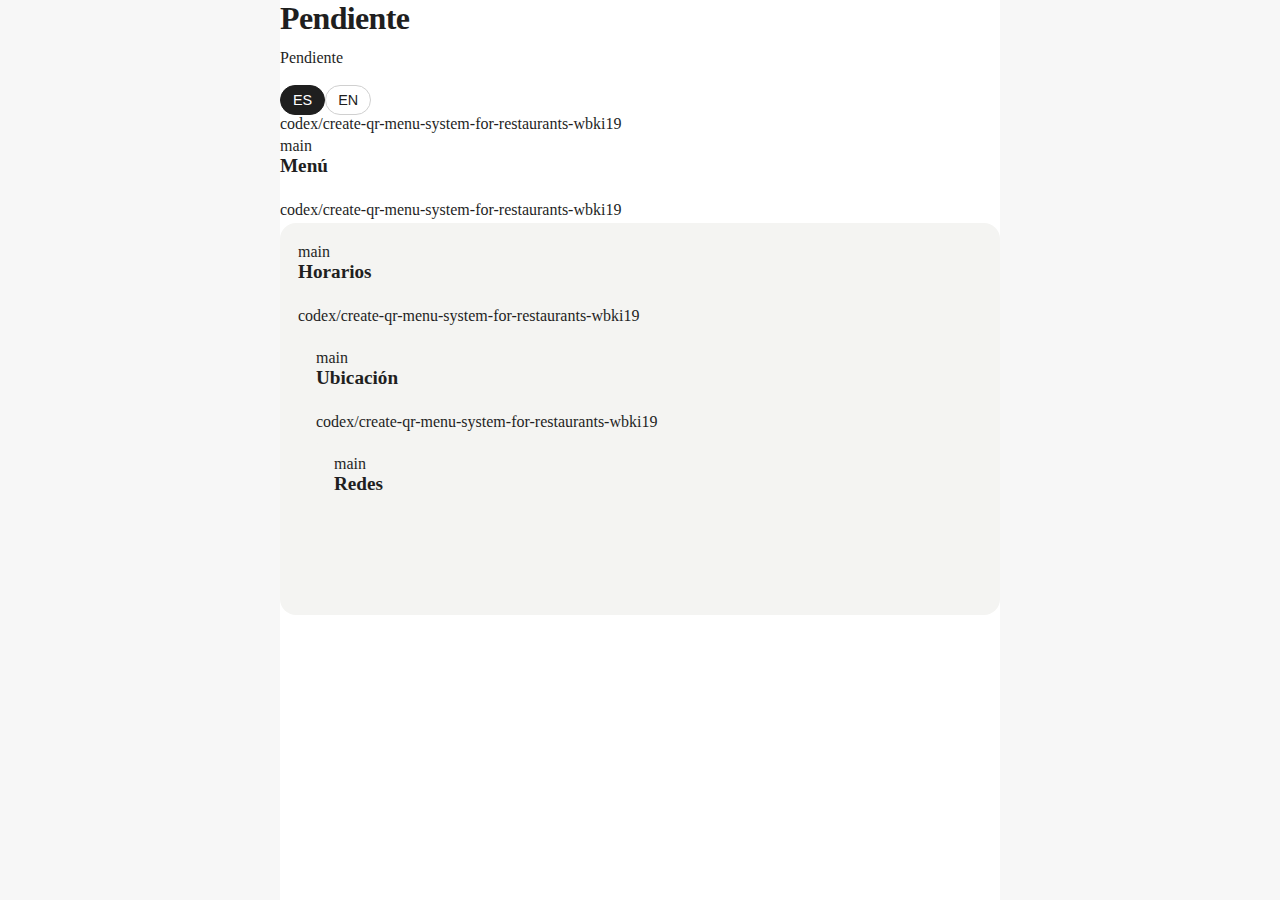
<file: r/[slug]/index.html>
<!doctype html>
<html lang="es">
  <head>
    <meta charset="UTF-8" />
    <meta name="viewport" content="width=device-width, initial-scale=1" />
    <title>Menú QR</title>
    <link rel="stylesheet" href="/src/styles.css" />
  </head>
  <body>
    <main class="page">
      <header class="header">
        <h1 id="restaurant-name" class="title">Pendiente</h1>
        <p id="restaurant-tagline" class="tagline">Pendiente</p>
        <div class="language-toggle" role="group" aria-label="Selector de idioma">
          <button type="button" class="lang-button is-active" data-lang="es">ES</button>
          <button type="button" class="lang-button" data-lang="en">EN</button>
        </div>
      </header>

 codex/create-qr-menu-system-for-restaurants-wbki19
      <section class="section menu-section">

      <section class="section">
 main
        <h2 class="section-title" id="menu-title">Menú</h2>
        <div id="menu-container" class="menu"></div>
      </section>

 codex/create-qr-menu-system-for-restaurants-wbki19
      <section class="section info-card">

      <section class="section">
 main
        <h2 class="section-title" id="hours-title">Horarios</h2>
        <div id="hours-container" class="info-block"></div>
      </section>

 codex/create-qr-menu-system-for-restaurants-wbki19
      <section class="section info-card">

      <section class="section">
 main
        <h2 class="section-title" id="location-title">Ubicación</h2>
        <div id="location-container" class="info-block"></div>
      </section>

      <section class="section" id="contact-section">
        <div id="whatsapp-container"></div>
      </section>

 codex/create-qr-menu-system-for-restaurants-wbki19
      <section class="section info-card" id="social-section">

      <section class="section" id="social-section">
 main
        <h2 class="section-title" id="social-title">Redes</h2>
        <div id="social-container" class="social-links"></div>
      </section>
    </main>

    <script type="module" src="/src/app.js"></script>
  </body>
</html>
</file>
<file: src/styles.css>
:root {
  color-scheme: light;
 codex/create-qr-menu-system-for-restaurants-wbki19
  font-family: "Inter", system-ui, -apple-system, "Segoe UI", sans-serif;
  background-color: #f5f5f2;
  color: #1e1e1e;
=======
  font-family: "Helvetica Neue", Arial, sans-serif;
  background-color: #f7f7f7;
  color: #1f1f1f;
 main
}

* {
  box-sizing: border-box;
  margin: 0;
  padding: 0;
}

body {
 codex/create-qr-menu-system-for-restaurants-wbki19
  background-color: #f5f5f2;
=======
  background-color: #f7f7f7;
 main
}

.page {
  max-width: 720px;
  margin: 0 auto;
 codex/create-qr-menu-system-for-restaurants-wbki19
  padding: 28px 20px 56px;
  background: #ffffff;
  min-height: 100vh;
=======
  padding: 24px 20px 48px;
 main
}

.header {
  display: flex;
  flex-direction: column;
  gap: 12px;
codex/create-qr-menu-system-for-restaurants-wbki19
  margin-bottom: 32px;
}

.title {
  font-size: clamp(2rem, 6vw, 2.5rem);
  font-weight: 700;
  letter-spacing: -0.02em;
=======
  margin-bottom: 24px;
}

.title {
  font-size: 2rem;
  font-weight: 600;
 main
}

.tagline {
  font-size: 1rem;
 codex/create-qr-menu-system-for-restaurants-wbki19
  color: #7a7a7a;
=======
  color: #606060;
 main
}

.language-toggle {
  display: inline-flex;
 codex/create-qr-menu-system-for-restaurants-wbki19
  gap: 10px;
  margin-top: 6px;
}

.lang-button {
  border: 1px solid #dadada;
  background: #ffffff;
  padding: 6px 14px;
  border-radius: 999px;
  font-size: 0.9rem;
  cursor: pointer;
  color: #1e1e1e;
}

.lang-button.is-active {
  background: #1e1e1e;
  color: #ffffff;
  border-color: #1e1e1e;
}

.section {
  margin-bottom: 32px;
=======
  gap: 8px;
  margin-top: 4px;
}

.lang-button {
  border: 1px solid #d0d0d0;
  background: #ffffff;
  padding: 6px 12px;
  border-radius: 999px;
  font-size: 0.9rem;
  cursor: pointer;
}

.lang-button.is-active {
  background: #1f1f1f;
  color: #ffffff;
  border-color: #1f1f1f;
}

.section {
  margin-bottom: 24px;
 main
}

.section-title {
  font-size: 1.2rem;
  font-weight: 600;
 codex/create-qr-menu-system-for-restaurants-wbki19
  margin-bottom: 14px;
}

.menu-section {
  margin-bottom: 20px;
=======
  margin-bottom: 12px;
}

.menu-section {
  margin-bottom: 16px;
 main
}

.menu-category {
  font-size: 1.05rem;
 codex/create-qr-menu-system-for-restaurants-wbki19
  font-weight: 700;
  margin-bottom: 10px;
  padding-bottom: 8px;
  border-bottom: 1px solid #ececec;
=======
  font-weight: 600;
  margin-bottom: 8px;
 main
}

.menu-list,
.info-list {
  list-style: none;
  display: flex;
  flex-direction: column;
 codex/create-qr-menu-system-for-restaurants-wbki19
  gap: 12px;
=======
  gap: 8px;
 main
}

.menu-item {
  display: flex;
  justify-content: space-between;
 codex/create-qr-menu-system-for-restaurants-wbki19
  align-items: baseline;
  gap: 16px;
  font-size: 1rem;
  padding-bottom: 6px;
=======
  gap: 12px;
  font-size: 0.98rem;
  padding-bottom: 4px;
  border-bottom: 1px solid #e4e4e4;
 main
}

.menu-item-name {
  flex: 1;
 codex/create-qr-menu-system-for-restaurants-wbki19
  color: #2a2a2a;
}

.menu-item-price {
  font-weight: 700;
  color: #1b1b1b;
  text-align: right;
  min-width: 72px;
}

.info-card {
  background: #f4f4f2;
  border-radius: 16px;
  padding: 16px 18px;
}

.info-block p,
.info-block a,
.info-list li {
  font-size: 0.98rem;
  color: #2b2b2b;
=======
}

.menu-item-price {
  font-weight: 600;
}

.info-block p,
.info-block a {
  font-size: 0.98rem;
  color: #1f1f1f;
 main
}

.info-block a {
  text-decoration: underline;
}

.pending {
codex/create-qr-menu-system-for-restaurants-wbki19
  color: #9a9a9a;
=======
  color: #8a8a8a;
 main
  font-size: 0.95rem;
}

.whatsapp-button {
  display: inline-flex;
  align-items: center;
  justify-content: center;
codex/create-qr-menu-system-for-restaurants-wbki19
  width: 100%;
  padding: 14px 18px;
  border-radius: 12px;
  background: #1f6f4a;
  color: #ffffff;
  text-decoration: none;
  font-size: 1rem;
  font-weight: 600;
=======
  padding: 12px 16px;
  border-radius: 8px;
  background: #1f1f1f;
  color: #ffffff;
  text-decoration: none;
  font-size: 0.95rem;
main
}

.social-links {
  display: flex;
  flex-direction: column;
 codex/create-qr-menu-system-for-restaurants-wbki19
  gap: 10px;
}

.social-links a {
  color: #1e1e1e;
=======
  gap: 8px;
}

.social-links a {
  color: #1f1f1f;
main
  text-decoration: underline;
}

.is-hidden {
  display: none;
}
</file>
